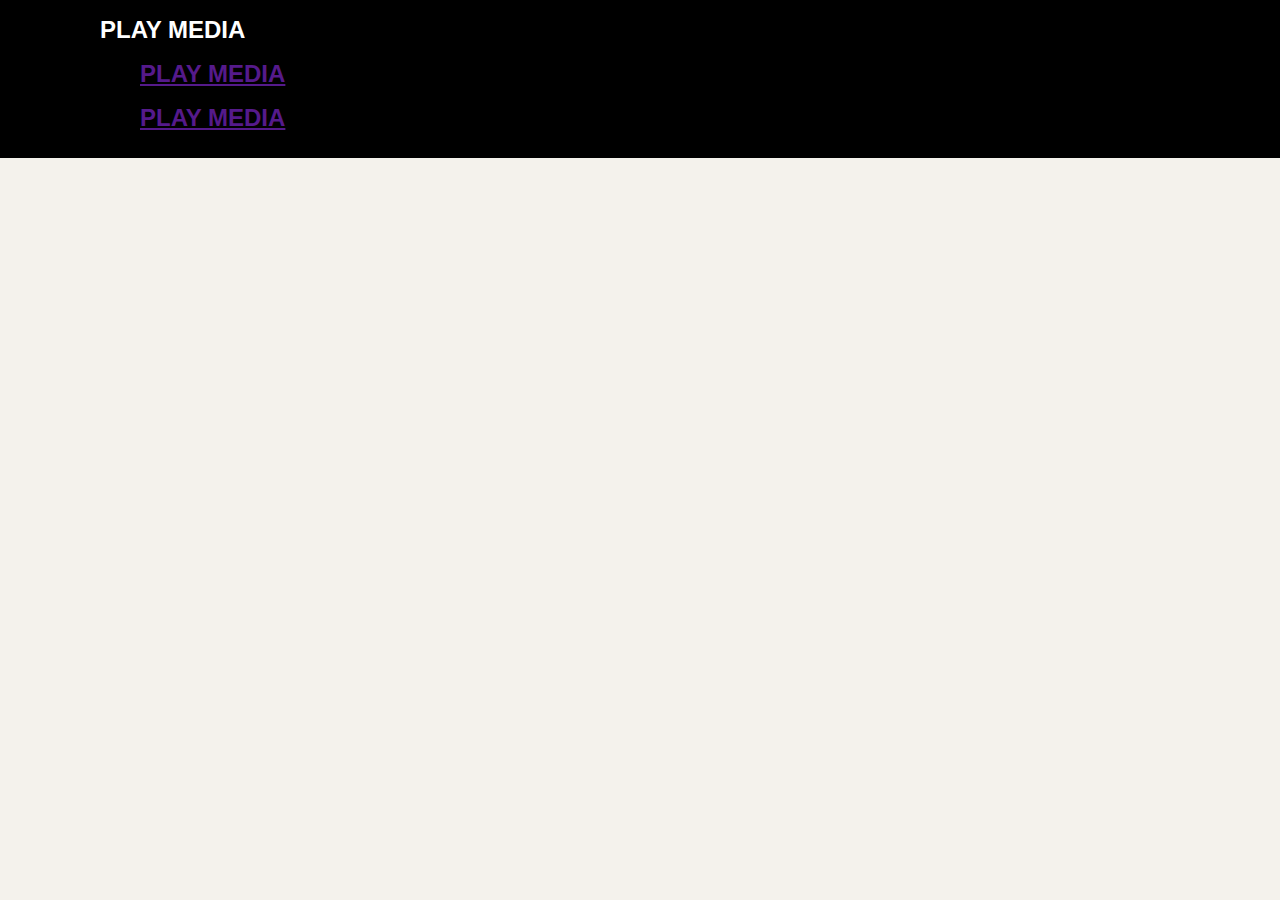
<file: index.html>
<!DOCTYPE html>
<html lang="en">
    
<head>

    <meta charset="UTF-8">
    <meta http-equiv="X-UA-Compatible" content="IE=edge">
    <meta name="viewport" content="width=device-width, initial-scale=1.0">

<!-- CSS --> 
    <link rel="stylesheet" type="text/css" href = "css/style_1.css">
    <link rel="stylesheet" type="text/css" href="css/normalize.css">
    <!-- https://cdnjs.cloudflare.com/ajax/libs/html5shiv/3.7.3/html5shiv-printshiv.js -->

<!-- TITULO -->
    <title>PLAY MEDIA</title>
    <link rel = "icon" href = "img/logo.png">


</head>

    <body id="container"> <!-- Inicio container -->

        <header>
            <div id="logo" >
                <h1><a href="">PLAY MEDIA</a></h1>
            </div>
            <div>
                <ul>
                    <li>
                        <h1><a href="">PLAY MEDIA</a></h1>
                    </li>
                    <li>
                        <h1><a href="">PLAY MEDIA</a></h1>
                    </li>
                </ul>
            </div>

        </header>
 
    </body> <!-- Fim container -->

</html>
</file>
<file: css/style_1.css>
body {
    background: #f4f2ec url(../img/fundo.png) repeat-x;
    font: 12px "Lucida Grande", "Lucida Sans Unicode", Arial, sans-serif;

}
#container {
    width: 1080px;
    margin: 0 auto;
}

#logo a {
    text-align: justify;
    text-decoration: none;
    color: white;
    
}
</file>
